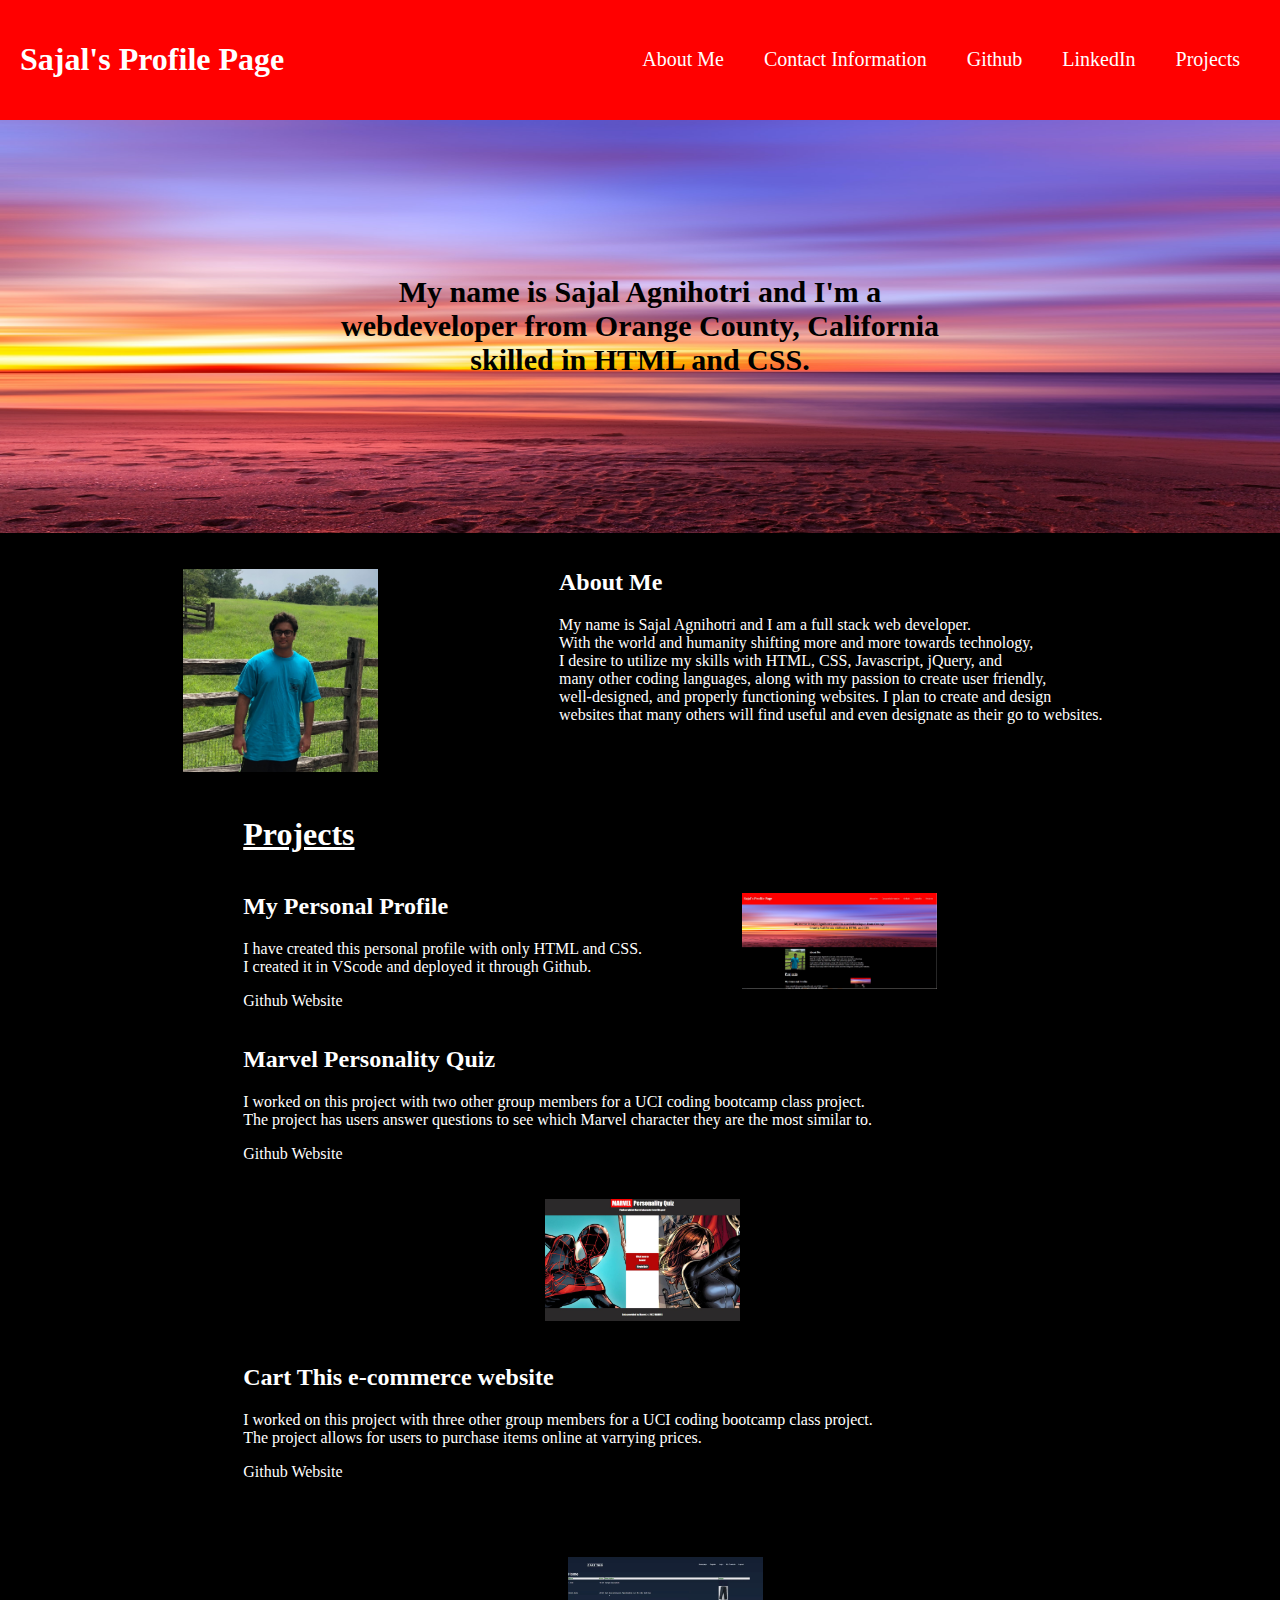
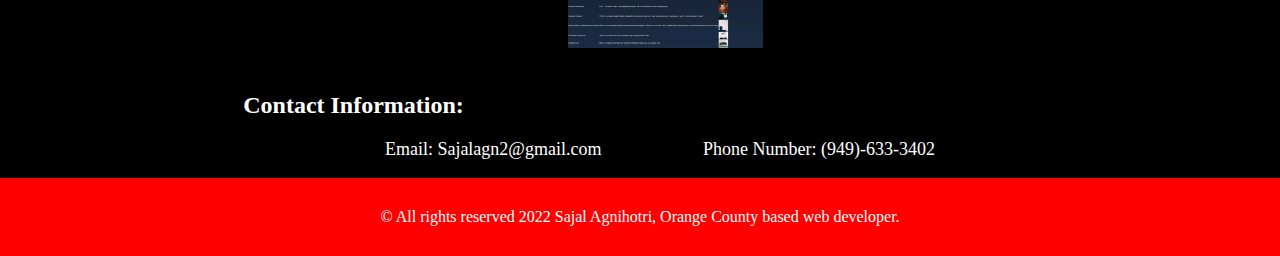
<file: index.html>
<!DOCTYPE html>
<html lang="en">

<head>
  <meta charset="UTF-8">
  <meta http-equiv="X-UA-Compatible" content="IE=edge">
  <meta name="viewport" content="width=device-width, initial-scale=1.0">
  <title>Sajal's Portfolio</title>
  <link rel="stylesheet" href="style.css" />
</head>

<body>

  <header style="display:flex; justify-content: space-between;">
    <h1>Sajal's Profile Page</h1>
    <nav>
      <a href="#bio">About Me</a>
      <a href="#info">Contact Information</a>
      <a href="https://github.com/">Github</a>
      <a href="https://www.linkedin.com/feed/">LinkedIn</a>
      <a href="file:///C:/Users/sajal/hw2-professionalport-Sajal/index.html#info">Projects</a>
    </nav>
  </header>

  <figure class="site">
    <img class="banner" src="image/2ndsunsetimage.jpg" />
    <figcaption class="caption">My name is Sajal Agnihotri and I'm a webdeveloper from
      Orange County, California skilled in HTML and CSS.</figcaption>
  </figure>

  <section class="personal">
    <section class="screenshot-frame">
      <img class="screenshot3" src="image/IMG_3830_Original.jpg" alt="profile picture">
    </section>

    <!--About Me-->
    <section class="content">
      <section id="bio" class="aboutme">
        <h2 class="bold">About Me</h2>
        <p>
          My name is Sajal Agnihotri and I am a full stack web developer. <br>
          With the world and humanity shifting more and more towards technology, <br>
          I desire to utilize my skills with HTML, CSS, Javascript, jQuery, and <br>
          many other coding languages, along with my passion to create user friendly, <br>
          well-designed, and properly functioning websites. I plan to create and design <br>
          websites that many others will find useful and even designate as their go to websites.
        </p>
      </section>
    </section>
  </section>

    <section class="project-content">

      <h2><u>Projects</u></h2>



      <section class="content">

        <section class="header">

          <!--First Project-->
          <h2 class="bold">
            My Personal Profile
          </h2>
          <p>
            I have created this personal profile with only HTML and CSS. <br>
            I created it in VScode and deployed it through Github.
          </p>
          <p>
            <a href="https://github.com/Sajalagn123/hw2-professionalport-Sajal">Github</a>
            <a href="file:///C:/Users/sajal/hw2-professionalport-Sajal/index.html#info">Website</a>
          </p>
        </section>

        <section class="screenshot-frame">
          <img class="screenshot" src="image/website3.JPG" alt="sample">
        </section>

        <!--2nd Project-->
        <section class="2ndcontent">
          <h2 class="bold">Marvel Personality Quiz</h2>
          <p>
            I worked on this project with two other group members for a UCI coding bootcamp class project. <br>
            The project has users answer questions to see which Marvel character they are the most similar to.
          </p>
          <p>
            <a href="https://github.com/Sajalagn123/superhero-personality-project">Github</a>
            <a href="https://armandoug.github.io/superhero-personality-project/index.html">Website</a>
          </p>
        </section>

        <section class="screenshot-frame">
          <img class="screenshot2" src="image/Marvelapiquiz.JPG" alt="Marvel Quiz">
        </section>

        <!--3rd Project-->
        <section class="2ndcontent">
          <h2 class="bold">Cart This e-commerce website</h2>
          <p>
            I worked on this project with three other group members for a UCI coding bootcamp class project. <br>
            The project allows for users to purchase items online at varrying prices.
          </p>
          <p>
            <a href="https://github.com/Sajalagn123/Project2-socialmedia-site">Github</a>
            <a href="https://mando-commerce.herokuapp.com/">Website</a>
          </p>
        </section>

        <section class="screenshot-frame">
          <img class="screenshot2a" src="image/project2screenshot.JPG" alt="Cart This">
        </section>


      </section>

      <section id="info" class="contacts">
        <h2 class="bold">Contact Information:</h2>
        <ul>
          <li>Email: Sajalagn2@gmail.com</li>
          <li>Phone Number: (949)-633-3402</li>
        </ul>
      </section>

    </section>

    <footer>
      © All rights reserved 2022 Sajal Agnihotri, Orange County based web developer.
    </footer>
</body>

</html>
</file>
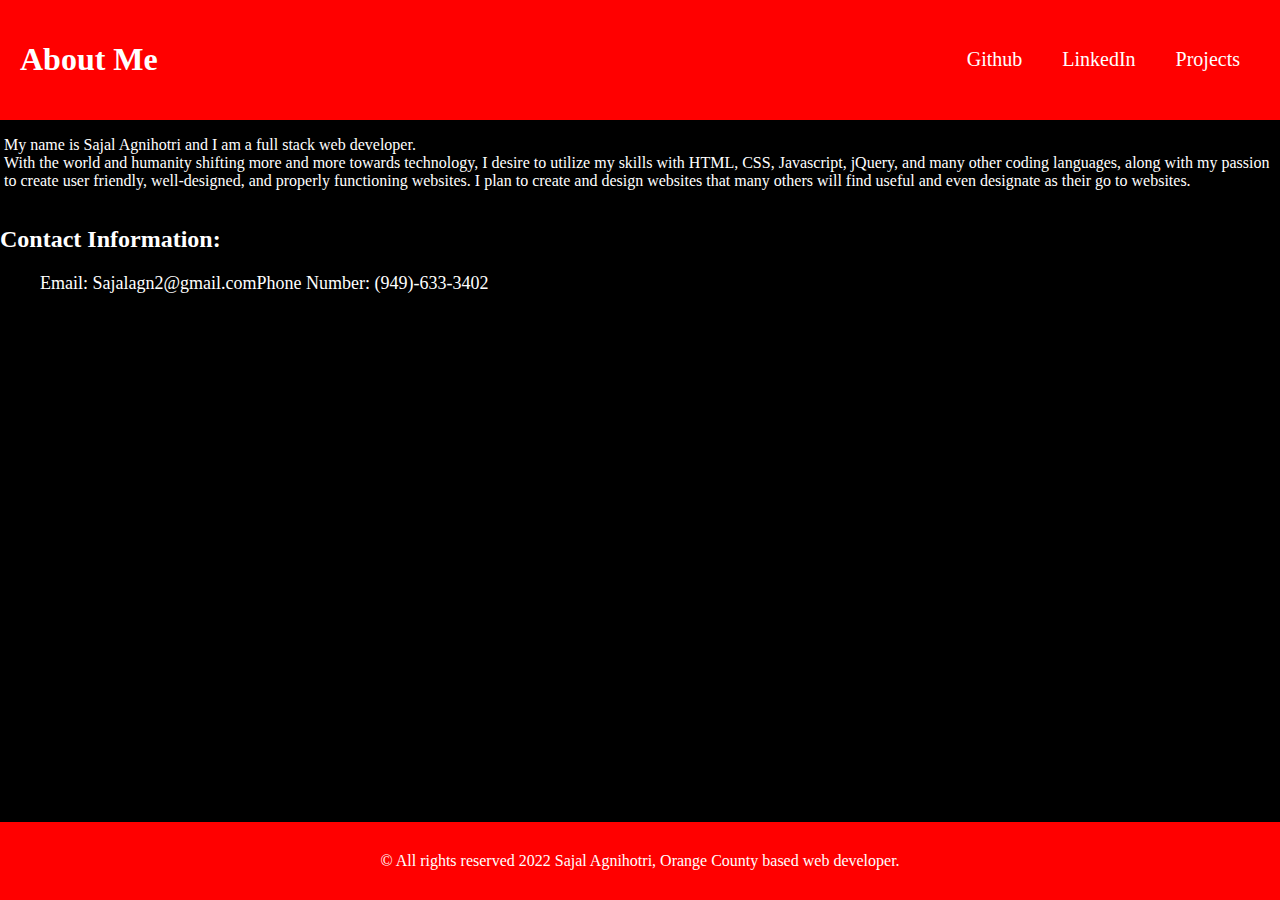
<file: aboutmepage.html>
<!DOCTYPE html>
<html lang="en">

<head>
    <meta charset="UTF-8">
    <meta http-equiv="X-UA-Compatible" content="IE=edge">
    <meta name="viewport" content="width=device-width, initial-scale=1.0">
    <title>Sajal's Portfolio</title>
    <link rel="stylesheet" href="style.css" />
    <link rel="stylesheet" href="style2.css" />
</head>

<body>
    <header style="display:flex; justify-content: space-between;">
        <h1>About Me</h1>
        <nav>
            <a href="https://github.com/">Github</a>
            <a href="https://www.linkedin.com/feed/">LinkedIn</a>
            <a href="https://sajalagn123.github.io/hw2-professionalport-Sajal/">Projects</a>
        </nav>
    </header>
    <!--About Me-->
    <section class="content">
        <section class="aboutme">
            <p>
                My name is Sajal Agnihotri and I am a full stack web developer. <br>
                With the world and humanity shifting
                more and more towards technology, I desire to utilize my skills with HTML, CSS, Javascript, jQuery, and
                many other coding languages, along with my passion to create user friendly, well-designed, and properly
                functioning websites. I plan to create and design websites that many others will find useful and even
                designate as their go to websites.
            </p>
        </section>

        <section class="contacts">
            <h2 class="bold">Contact Information:</h2>
            <ul>
                <li>Email: Sajalagn2@gmail.com</li>
                <li>Phone Number: (949)-633-3402</li>
            </ul>
        </section>
    </section>
    <footer>
        © All rights reserved 2022 Sajal Agnihotri, Orange County based web developer.
    </footer>
</body>

</html>
</file>
<file: style.css>
header {
    background-color: red;
    color: white;
    padding: 20px;
}

nav {
    display: flex;
    justify-content: flex-end;
    margin-top:auto;
    margin-bottom:auto;    
}

nav a:hover {
    color: green;
}

header nav a {
    display: inline-block;
    text-decoration: none;
    font-size: 20px;
    margin-left: 0px;
    margin-right: 0px;
    color: white;
    padding:20px;
}

footer {
    background-color: red;
    text-align: center;
    padding: 30px 0;
    bottom: 0;
    position: static;
    width: 100%;
}

.bold {
    font-style: 900; 
}

* {
    font-family: Cambria, Cochin, Georgia, Times, 'Times New Roman', serif;
}

h2 u {
    font-size: xx-large;
}

.site {
    display: block;
    margin-left: auto;
    margin-right: auto;
    position: relative;
    text-align: center;
    height: 413px;
    overflow: hidden;
    margin-top: 0;
  }

  img.banner {
    width: 100%;
    display: flex;
    width: 100%;
    flex-flow: row nowrap;
    align-items: center;
    height: 100%;
  }

  .caption {
    position: absolute;
    left: 50%;
    transform: translate(-50%, -50%);
    color: rgb(0, 0, 0);
    top: 50%;
    font-size: 30px;
    font-weight: 800;
}

body {
    margin:0px;
    background-color: black;
    color: white;
}

.project-content {
    width: 62%;
    margin: auto; 
    padding-left: 119px;
}

.content {   
    display: flex;
    flex-wrap: wrap;
}

.header {
    width:50%;   
}

.screenshot {
    width: 195px;
    margin-left: 50px;
}

.screenshot2 {
    width: 195px;
    margin-left: 50px;
}

.screenshot2a {
    width: 195px;
    margin-left: 50px;
    margin-top: 40px;
}

section img {
    width:50%  
}

section p a {
display: inline;
text-decoration: none;
color: white;
}

img.banner {
	position: absolute;
	bottom: 0;	
	left: 0;
}

ul {
    font-size: large;
    display: flex;
    list-style: none;
    justify-content: space-evenly;
}

.aboutme {
    margin-left: 4px;
}

.screenshot3 {
    width: 195px;
    margin-left: -235px;
}

html {
    scroll-behavior: smooth;
}

.personal {
    display: flex;
    flex-wrap: wrap;
    justify-content: center;
}

#bio p{
    font-size: medium;
}

@media only screen and (max-width: 768px) {
    footer {
        position: static;
    }
    .project-content {
        padding-left: 0;
    }
    .header {
        width:auto;
    }
    .screenshot-frame {        
        margin: 20px auto;
    }
    .screenshot {
        margin: 0 auto;
    }

    .screenshot3 {
        margin-left: 0 auto; 
    }

    .personal {
        padding-left: 0;  
    }

    .aboutme {
      width: auto;
    }
  }  

@media only screen and (max-width: 640px) {
    .caption {
        font-size: 20px;
    }
} 

@media only screen and (max-width:1024px) {
	figure {
		height:320px !important;
	}
}

@media only screen and (max-width: 1514px) {
    footer {
        position: static;
    }
    .project-content {
        padding-left: 0;
    }
    .header {
        width: auto;
    }
    .screenshot-frame {        
        margin: 20px auto;
    }
    .screenshot {
        margin: 0 auto;
    }
    .screenshot2 {
        margin-left: 5px;
    }

    .screenshot3 {
        margin-left: 5px; 
    }

    .personal {
        padding-left: 0;  
    }

    .aboutme {
        width: auto;
    }
  }  

  @media only screen and (max-width: 1520px) {
      .content {
        margin-right: auto;
      }
  }

  @media only screen and (max-width: 810px){
      .content {
          margin: auto
      }
  }
</file>
<file: style2.css>
footer {
    background-color: red;
    text-align: center;
    padding: 30px 0;
    bottom: 0;
    position: fixed;
    width: 100%;
}

.screenshot3 {
    width: 27px;
    margin-left: 50px;
}
</file>
